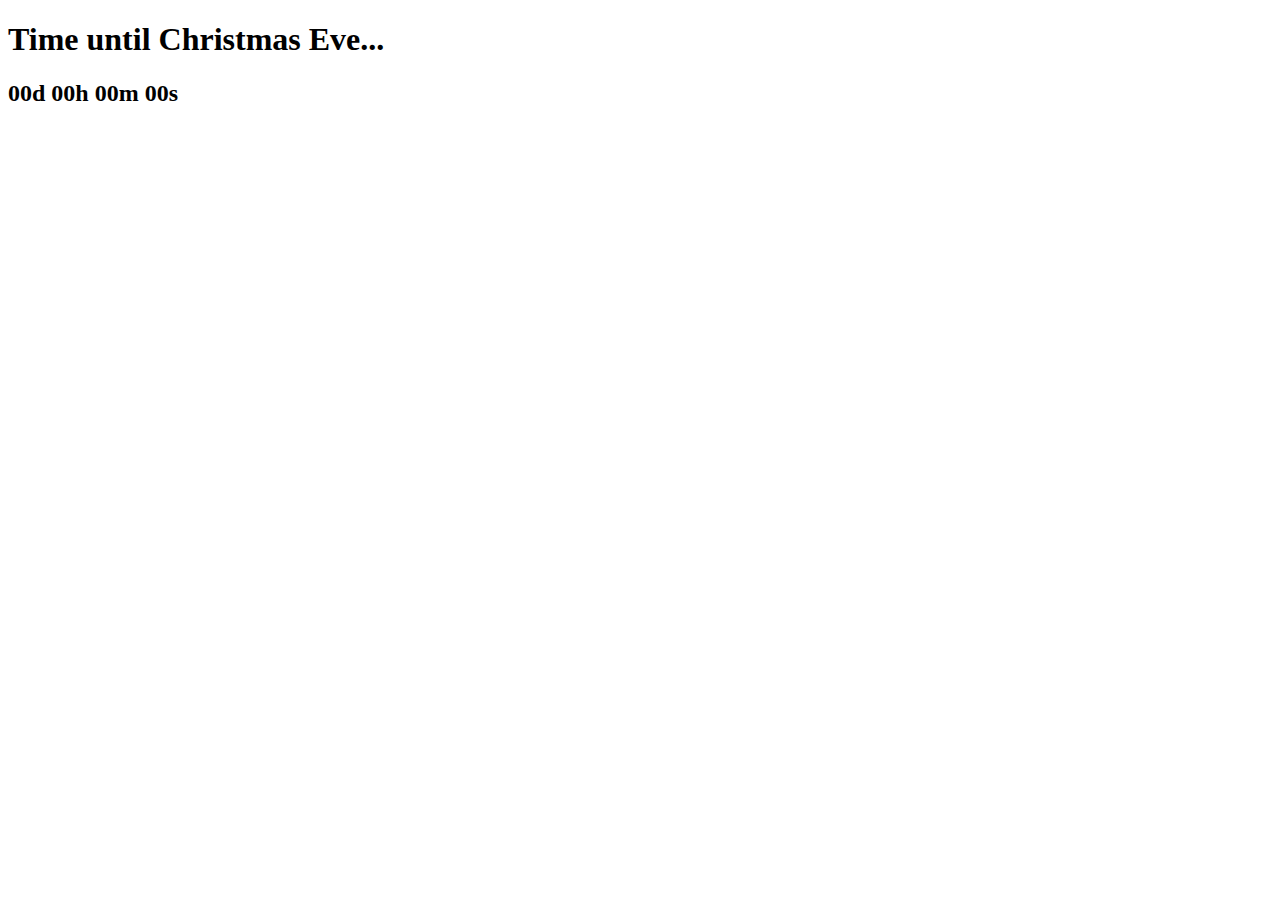
<file: Assignment5/index.html>
<!DOCTYPE html>
<html>
  <head>
    <title>Parcel Sandbox</title>
    <meta charset="UTF-8" />
  </head>

  <body>
    <h1>Time until Christmas Eve...</h1>
    <div class="js-clock">
      <h2>00d 00h 00m 00s</h2>
    </div>
    <script src="src/index.js"></script>
  </body>
</html>
</file>
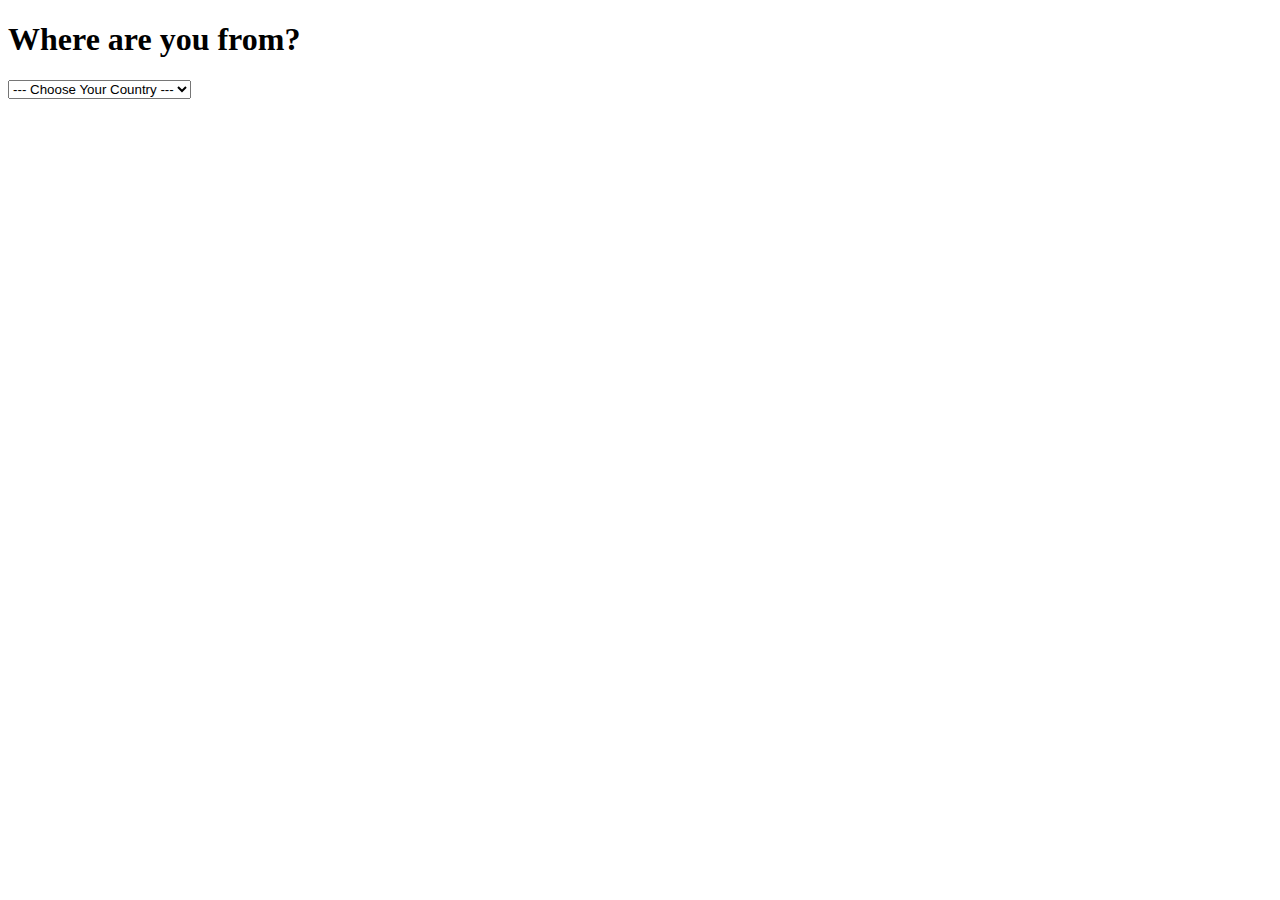
<file: Assignment6/index.html>
<!DOCTYPE html>
<html>
  <head>
    <title>Parcel Sandbox</title>
    <meta charset="UTF-8" />
  </head>
  <body>
    <h1>Where are you from?</h1>
    <select>
      <option value="">--- Choose Your Country ---</option>
      <option value="Korea">Korea</option>
      <option value="Greece">Greece</option>
      <option value="Turkey">Turkey</option>
      <option value="Finland">Finland</option>
    </select>
    <script src="src/index.js"></script>
  </body>
</html>
</file>
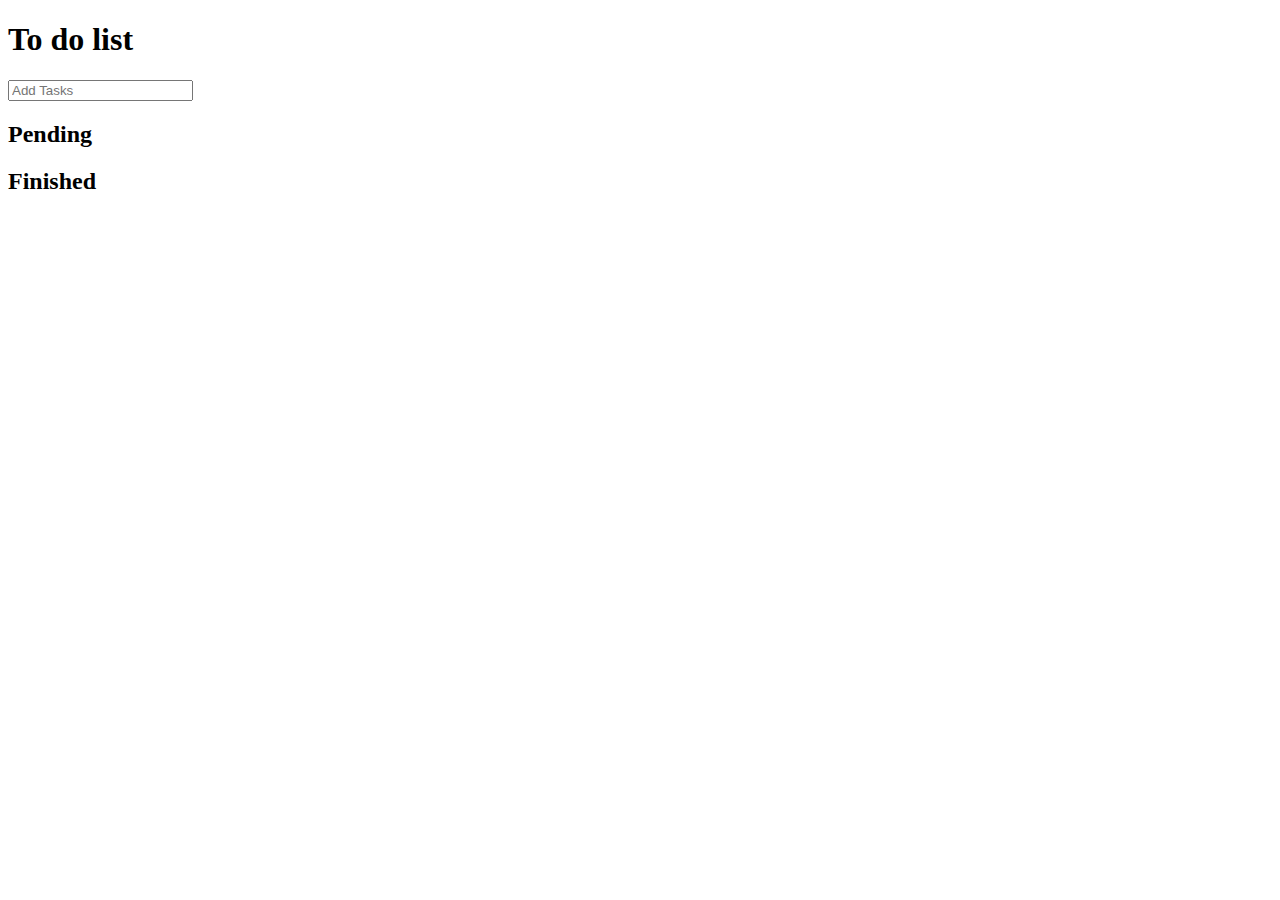
<file: Assignment7/index.html>
<!DOCTYPE html>
<html>
  <head>
    <title>Parcel Sandbox</title>
    <meta charset="UTF-8" />
  </head>

  <body>
    <h1>To do list</h1>
    <form class="js-todoForm">
      <input type="text" placeholder="Add Tasks" />
    </form>
    <h2>Pending</h2>
    <ul class="js-pdList"></ul>
    <h2>Finished</h2>
    <ul class="js-fnList"></ul>
    <script src="src/index.js"></script>
  </body>
</html>
</file>
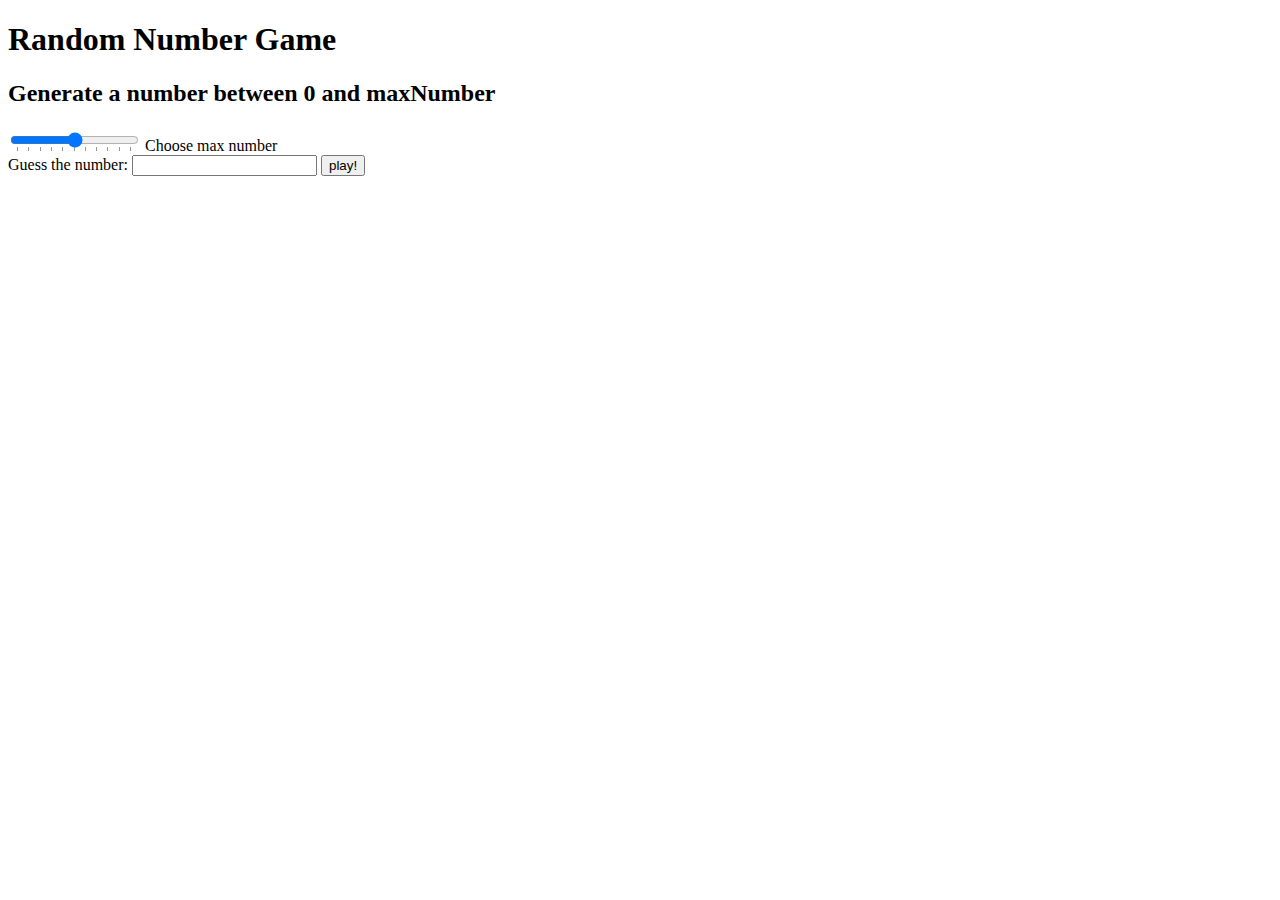
<file: Assignment8/index.html>
<!DOCTYPE html>
<html>
  <head>
    <title>Parcel Sandbox</title>
    <meta charset="UTF-8" />
  </head>

  <body>
    <h1>Random Number Game</h1>
    <h2>Generate a number between 0 and maxNumber</h2>
    <div>
      <input
        type="range"
        name="rangeInput"
        id="rangeInput"
        min="0"
        step="5"
        max="200"
        list="tickmarks"
      />
      <datalist id="tickmarks">
        <option value="0"></option>
        <option value="20"></option>
        <option value="40"></option>
        <option value="60"></option>
        <option value="80"></option>
        <option value="100"></option>
        <option value="120"></option>
        <option value="140"></option>
        <option value="160"></option>
        <option value="180"></option>
        <option value="200"></option>
      </datalist>
      <label for="rangeInput">Choose max number</label>
    </div>
    <span>Guess the number:</span>
    <input type="number" name="guess" id="guess" />
    <button>play!</button>
    <div id="resultDescription"></div>
    <div id="result"></div>
    <script src="src/index.js"></script>
  </body>
</html>
</file>
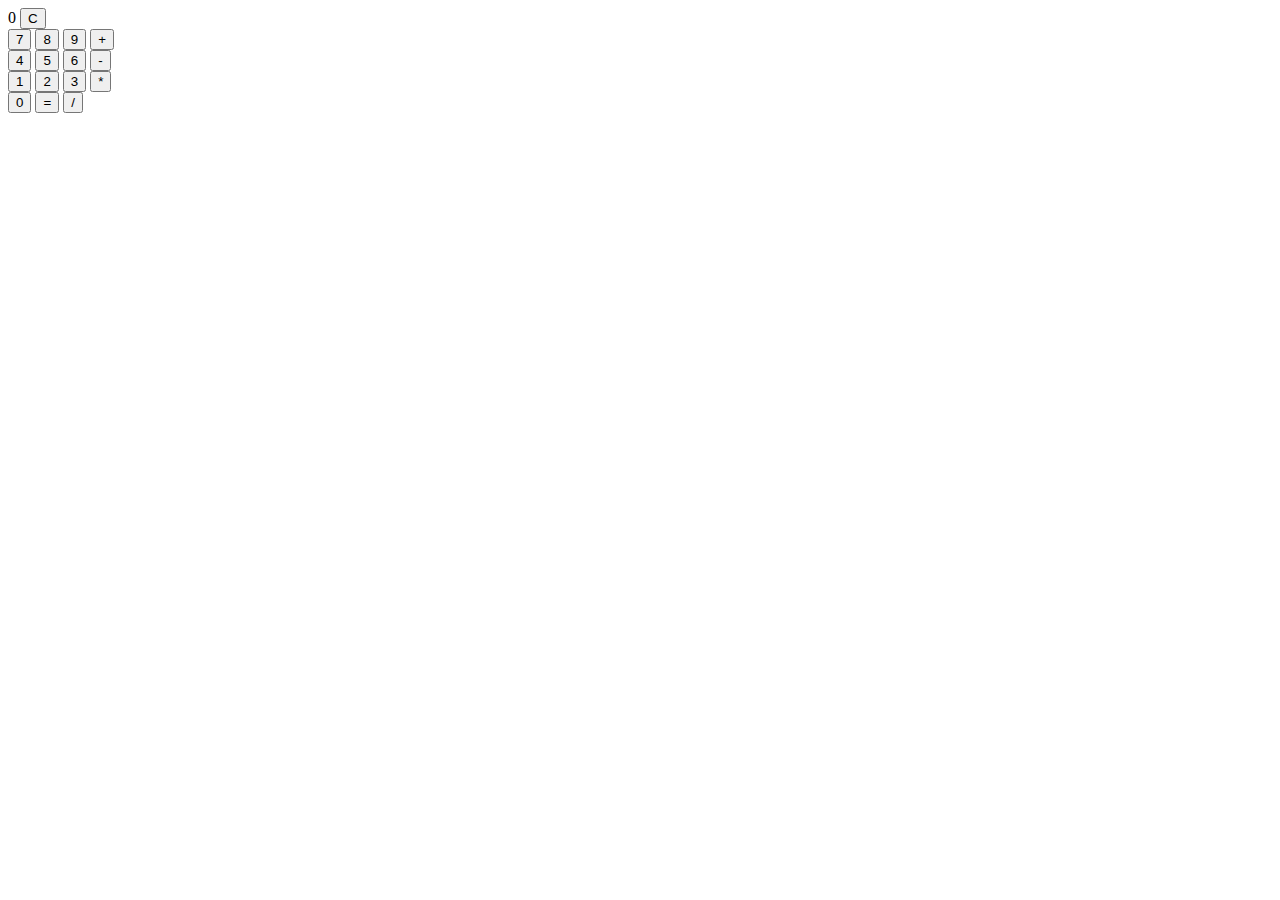
<file: Assignment9/index.html>
<!DOCTYPE html>
<html>
  <head>
    <title>Parcel Sandbox</title>
    <meta charset="UTF-8" />
  </head>

  <body>
    <div id="expression"></div>
    <div id="calculator_1">
      <span id="result">0</span>
      <button id="clear">C</button>
    </div>
    <div id="calculator_2">
      <button id="btn7">7</button>
      <button id="btn8">8</button>
      <button id="btn9">9</button>
      <button id="plus">+</button>
    </div>
    <div id="calculator_2">
      <button id="btn4">4</button>
      <button id="btn5">5</button>
      <button id="btn6">6</button>
      <button id="minus">-</button>
    </div>
    <div id="calculator_3">
      <button id="btn1">1</button>
      <button id="btn2">2</button>
      <button id="btn3">3</button>
      <button id="multiply">*</button>
    </div>
    <div id="calculator_4">
      <button id="btn0">0</button>
      <button id="equals">=</button>
      <button id="divide">/</button>
    </div>
    <script src="src/index.js"></script>
  </body>
</html>
</file>
